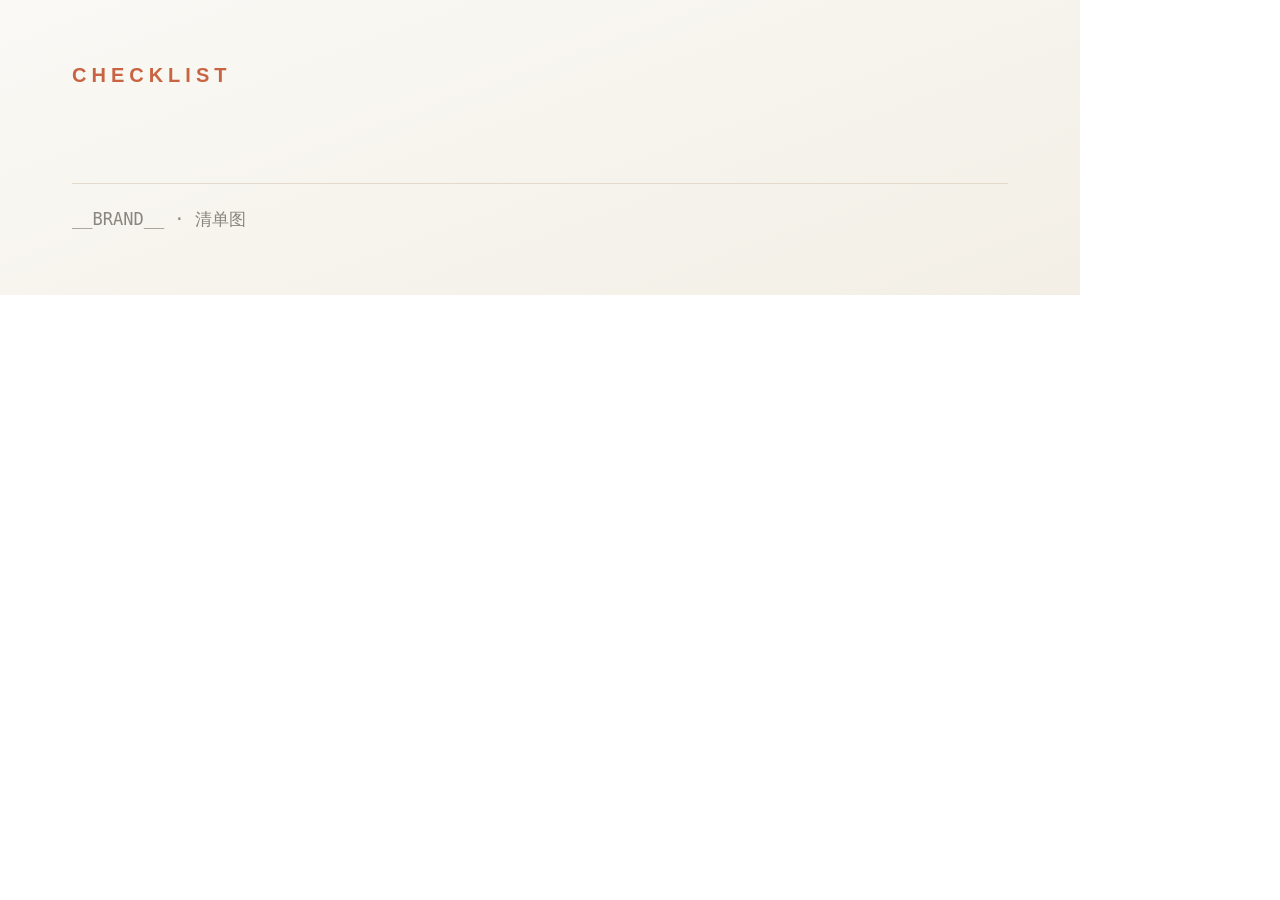
<file: skill/jzs-content-publisher/templates/figure/checklist.html>
﻿<!DOCTYPE html>
<html lang="zh-CN">
<head>
<meta charset="UTF-8">
<style>
:root{--bg:#FAF9F5;--fg:#141413;--muted:#87867F;--border:#E3DACC;--accent:#C96442;--accent-d:#B04A3F}
*{margin:0;padding:0;box-sizing:border-box}
body{background:transparent}
#figure{width:1080px;background:linear-gradient(160deg,#FAF9F5 0%,#F3EFE6 100%);
  font-family:"Microsoft YaHei","微软雅黑","PingFang SC",sans-serif;
  padding:64px 72px;color:var(--fg)}
.hd{margin-bottom:48px}
.hd .kick{font-size:20px;letter-spacing:.25em;color:var(--accent);font-weight:600;margin-bottom:14px}
.hd h1{font-family:"Microsoft YaHei","微软雅黑","PingFang SC",sans-serif;font-size:46px;font-weight:700;line-height:1.3}
.hd .sub{font-size:22px;color:var(--muted);margin-top:12px}
.items{display:flex;flex-direction:column;gap:20px}
.item{background:#fff;border:1px solid var(--border);border-radius:16px;
  padding:26px 30px;display:flex;gap:24px;align-items:flex-start}
.box{flex:0 0 40px;height:40px;border-radius:10px;border:3px solid var(--accent);
  display:flex;align-items:center;justify-content:center;margin-top:2px}
.box svg{width:22px;height:22px;stroke:var(--accent);stroke-width:3.5;fill:none}
.txt .t{font-size:27px;font-weight:700;line-height:1.5}
.txt .n{font-size:21px;color:var(--muted);margin-top:6px;line-height:1.6}
.foot{margin-top:48px;padding-top:24px;border-top:1px solid var(--border);
  font-size:17px;color:var(--muted);font-family:ui-monospace,Consolas,monospace}
</style>
</head>
<body>
<div id="figure">
  <div class="hd">
    <div class="kick">CHECKLIST</div>
    <h1 id="title"></h1>
    <div class="sub" id="subtitle"></div>
  </div>
  <div class="items" id="items"></div>
  <div class="foot">__BRAND__ · 清单图</div>
</div>
<script>
const D = /*__DATA__*/;
document.getElementById('title').textContent = D.title || '';
document.getElementById('subtitle').textContent = D.subtitle || '';
const box = document.getElementById('items');
const tick = '<svg viewBox="0 0 24 24"><polyline points="4,13 9,18 20,6"/></svg>';
(D.items||[]).forEach(it=>{
  const el = document.createElement('div'); el.className='item';
  el.innerHTML = `<div class="box">${tick}</div><div class="txt"><div class="t"></div><div class="n"></div></div>`;
  el.querySelector('.t').textContent = it.text||'';
  el.querySelector('.n').textContent = it.note||'';
  box.appendChild(el);
});
</script>
</body>
</html>
</file>
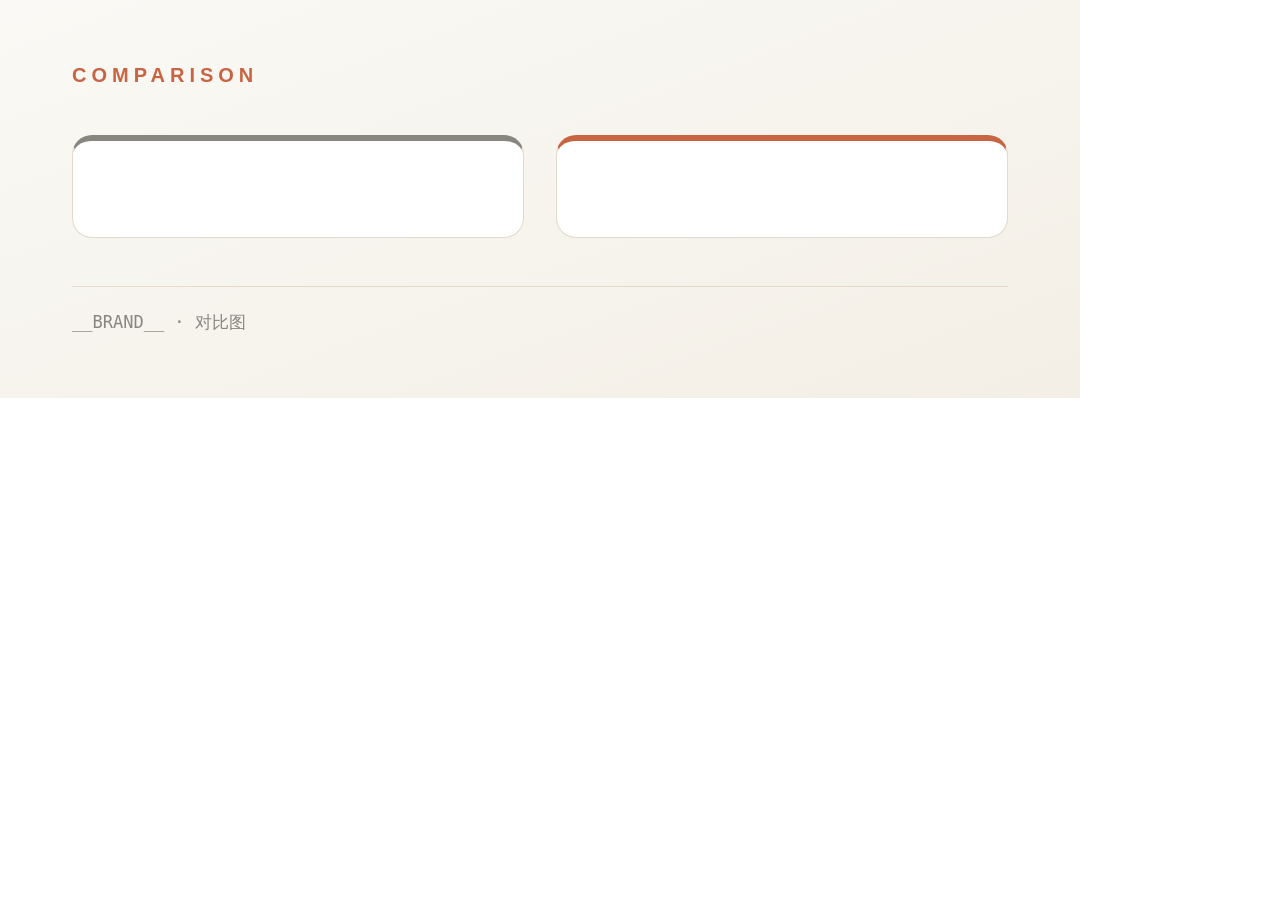
<file: skill/jzs-content-publisher/templates/figure/compare.html>
﻿<!DOCTYPE html>
<html lang="zh-CN">
<head>
<meta charset="UTF-8">
<style>
:root{--bg:#FAF9F5;--fg:#141413;--muted:#87867F;--border:#E3DACC;--accent:#C96442;--accent-d:#B04A3F}
*{margin:0;padding:0;box-sizing:border-box}
body{background:transparent}
#figure{width:1080px;background:linear-gradient(160deg,#FAF9F5 0%,#F3EFE6 100%);
  font-family:"Microsoft YaHei","微软雅黑","PingFang SC",sans-serif;
  padding:64px 72px;color:var(--fg)}
.hd{margin-bottom:48px}
.hd .kick{font-size:20px;letter-spacing:.25em;color:var(--accent);font-weight:600;margin-bottom:14px}
.hd h1{font-family:"Microsoft YaHei","微软雅黑","PingFang SC",sans-serif;font-size:46px;font-weight:700;line-height:1.3}
.hd .sub{font-size:22px;color:var(--muted);margin-top:12px}
.cols{display:flex;gap:32px}
.col{flex:1;background:#fff;border:1px solid var(--border);border-radius:20px;padding:36px 32px}
.col.right{border-top:6px solid var(--accent)}
.col.left{border-top:6px solid var(--muted)}
.col .name{font-size:30px;font-weight:700;margin-bottom:24px;font-family:"Microsoft YaHei","微软雅黑","PingFang SC",sans-serif}
.col.right .name{color:var(--accent-d)}
.col ul{list-style:none}
.col li{font-size:23px;line-height:1.65;padding:12px 0 12px 34px;position:relative;
  border-bottom:1px dashed var(--border)}
.col li:last-child{border-bottom:none}
.col li::before{content:"";position:absolute;left:4px;top:24px;width:10px;height:10px;
  border-radius:50%;background:var(--border)}
.col.right li::before{background:var(--accent)}
.foot{margin-top:48px;padding-top:24px;border-top:1px solid var(--border);
  font-size:17px;color:var(--muted);font-family:ui-monospace,Consolas,monospace}
</style>
</head>
<body>
<div id="figure">
  <div class="hd">
    <div class="kick">COMPARISON</div>
    <h1 id="title"></h1>
    <div class="sub" id="subtitle"></div>
  </div>
  <div class="cols">
    <div class="col left"><div class="name" id="lname"></div><ul id="litems"></ul></div>
    <div class="col right"><div class="name" id="rname"></div><ul id="ritems"></ul></div>
  </div>
  <div class="foot">__BRAND__ · 对比图</div>
</div>
<script>
const D = /*__DATA__*/;
document.getElementById('title').textContent = D.title || '';
document.getElementById('subtitle').textContent = D.subtitle || '';
document.getElementById('lname').textContent = (D.left||{}).name || '';
document.getElementById('rname').textContent = (D.right||{}).name || '';
function fill(id, items){
  const ul = document.getElementById(id);
  (items||[]).forEach(t=>{ const li=document.createElement('li'); li.textContent=t; ul.appendChild(li); });
}
fill('litems',(D.left||{}).items); fill('ritems',(D.right||{}).items);
</script>
</body>
</html>
</file>
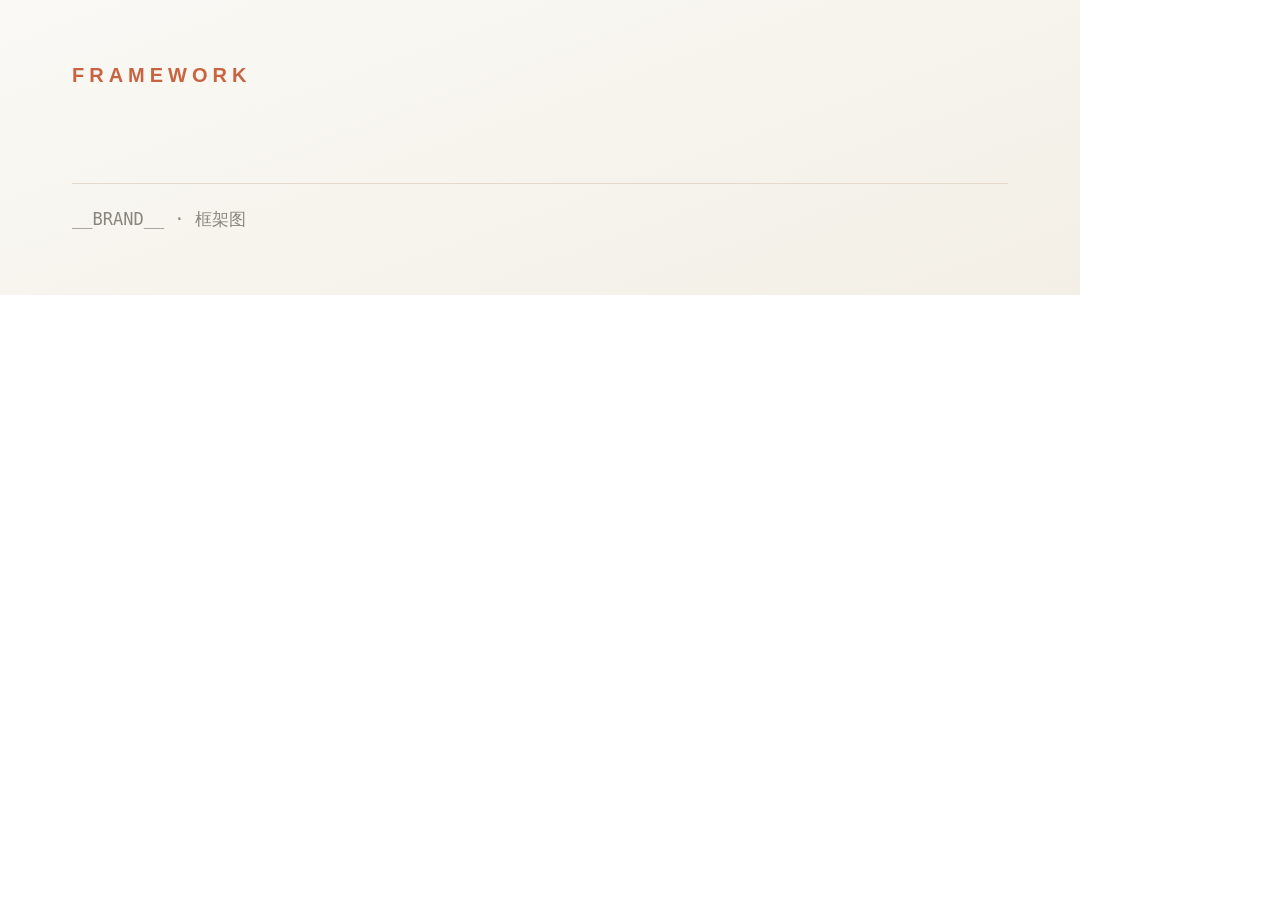
<file: skill/jzs-content-publisher/templates/figure/flow.html>
﻿<!DOCTYPE html>
<html lang="zh-CN">
<head>
<meta charset="UTF-8">
<style>
:root{--bg:#FAF9F5;--fg:#141413;--muted:#87867F;--border:#E3DACC;--accent:#C96442;--accent-d:#B04A3F}
*{margin:0;padding:0;box-sizing:border-box}
body{background:transparent}
#figure{width:1080px;background:linear-gradient(160deg,#FAF9F5 0%,#F3EFE6 100%);
  font-family:"Microsoft YaHei","微软雅黑","PingFang SC",sans-serif;
  padding:64px 72px;color:var(--fg)}
.hd{margin-bottom:48px}
.hd .kick{font-size:20px;letter-spacing:.25em;color:var(--accent);font-weight:600;margin-bottom:14px}
.hd h1{font-family:"Microsoft YaHei","微软雅黑","PingFang SC",sans-serif;font-size:46px;font-weight:700;line-height:1.3}
.hd .sub{font-size:22px;color:var(--muted);margin-top:12px}
.steps{display:flex;flex-direction:column;gap:0}
.step{display:flex;gap:32px;align-items:flex-start;position:relative;padding-bottom:40px}
.step:last-child{padding-bottom:0}
.step:not(:last-child)::before{content:"";position:absolute;left:31px;top:64px;bottom:0;
  width:2px;background:var(--border)}
.num{flex:0 0 64px;height:64px;border-radius:50%;background:var(--accent);color:#fff;
  font-size:28px;font-weight:700;display:flex;align-items:center;justify-content:center;
  font-family:ui-monospace,Consolas,monospace}
.body{padding-top:6px}
.body .label{font-size:30px;font-weight:700;margin-bottom:8px}
.body .desc{font-size:23px;color:var(--muted);line-height:1.7}
.foot{margin-top:48px;padding-top:24px;border-top:1px solid var(--border);
  font-size:17px;color:var(--muted);font-family:ui-monospace,Consolas,monospace}
</style>
</head>
<body>
<div id="figure">
  <div class="hd">
    <div class="kick" id="kick">FRAMEWORK</div>
    <h1 id="title"></h1>
    <div class="sub" id="subtitle"></div>
  </div>
  <div class="steps" id="steps"></div>
  <div class="foot">__BRAND__ · 框架图</div>
</div>
<script>
const D = /*__DATA__*/;
document.getElementById('title').textContent = D.title || '';
document.getElementById('subtitle').textContent = D.subtitle || '';
const box = document.getElementById('steps');
(D.steps||[]).forEach((s,i)=>{
  const el = document.createElement('div'); el.className='step';
  el.innerHTML = `<div class="num">${String(i+1).padStart(2,'0')}</div>
    <div class="body"><div class="label"></div><div class="desc"></div></div>`;
  el.querySelector('.label').textContent = s.label||'';
  el.querySelector('.desc').textContent = s.desc||'';
  box.appendChild(el);
});
</script>
</body>
</html>
</file>
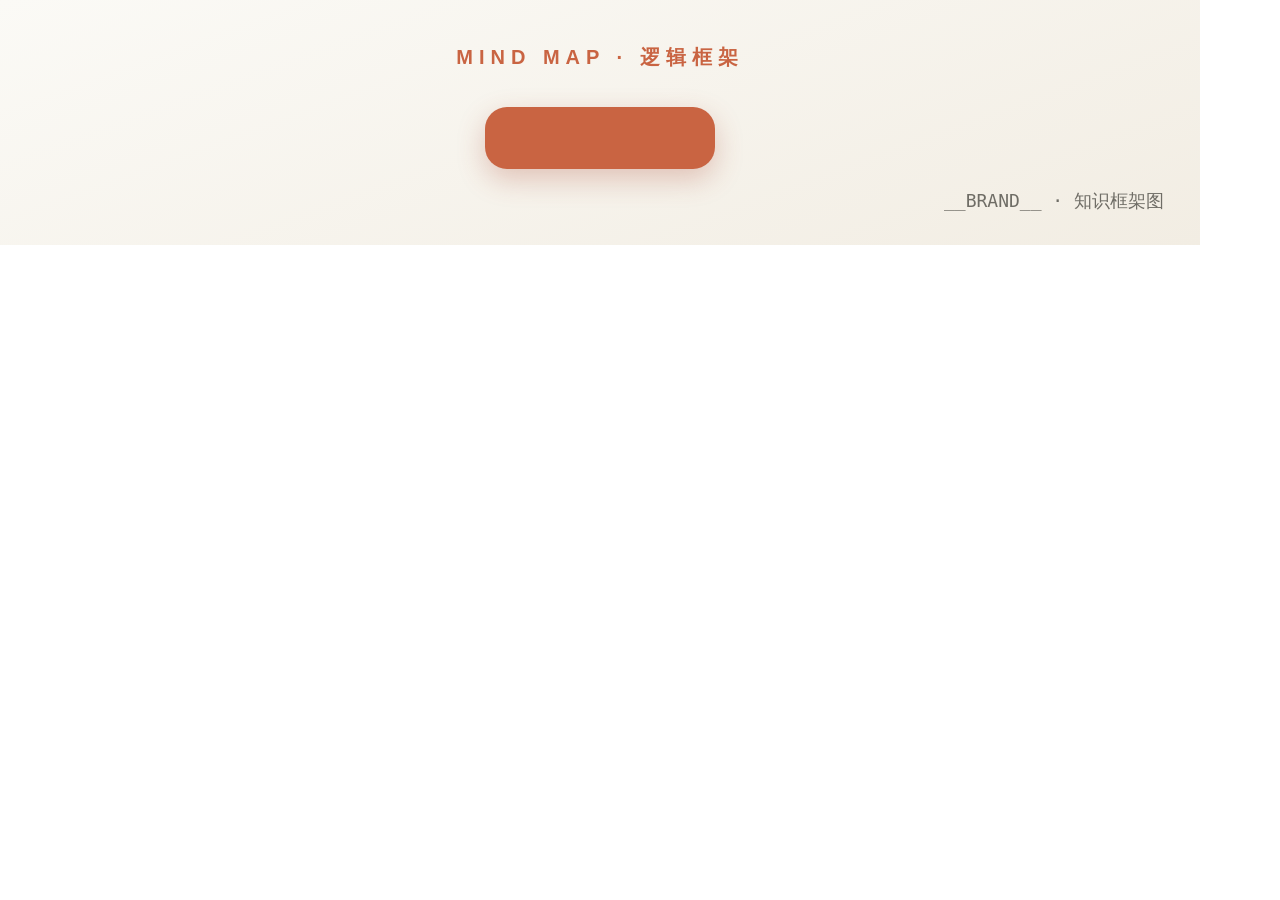
<file: skill/jzs-content-publisher/templates/figure/mindmap.html>
<!DOCTYPE html>
<html lang="zh-CN">
<head>
<meta charset="UTF-8">
<style>
:root{--fg:#141413;--muted:#6f6d66;--line:#d9cfc0;--accent:#C96442;--accent-d:#A8432F;--card:#fff;
  --c1:#C96442;--c2:#2F6F8F;--c3:#5B8C51;--c4:#8A5BA8;--c5:#B8862B;--c6:#4E6A8A}
*{margin:0;padding:0;box-sizing:border-box}
body{background:transparent}
#figure{width:1200px;position:relative;background:linear-gradient(160deg,#FBFAF6 0%,#F2EDE3 100%);
  font-family:"Microsoft YaHei","微软雅黑","PingFang SC",sans-serif;padding:44px 36px 32px;color:var(--fg)}
.hd{text-align:center;margin-bottom:36px}
.hd .kick{font-size:20px;letter-spacing:.3em;color:var(--accent);font-weight:700;margin-bottom:10px}
.hd h1{font-size:52px;font-weight:800;line-height:1.3}
.hd .sub{font-size:26px;color:var(--muted);margin-top:10px}
.map{display:grid;grid-template-columns:1fr 230px 1fr;column-gap:64px;align-items:center;position:relative}
.col{display:flex;flex-direction:column;gap:26px;position:relative;z-index:2}
.root{position:relative;z-index:2;background:var(--accent);color:#fff;border-radius:22px;padding:26px 16px;text-align:center;
  box-shadow:0 10px 28px rgba(169,67,47,.28)}
.root .rt{font-size:38px;font-weight:800;line-height:1.35}
.root .rn{font-size:22px;opacity:.9;margin-top:10px;line-height:1.5}
.br{background:var(--card);border-radius:16px;border-top:6px solid var(--bc);padding:18px 18px 16px;
  box-shadow:0 4px 16px rgba(60,40,20,.08)}
.br .bt{display:flex;align-items:baseline;gap:8px;font-size:32px;font-weight:800;color:var(--bc);line-height:1.3}
.br .bt .tag{font-size:18px;font-weight:700;color:#fff;background:var(--bc);border-radius:20px;padding:2px 10px;white-space:nowrap}
.br .bn{font-size:22px;color:var(--muted);margin-top:6px;line-height:1.5}
.br ul{list-style:none;margin-top:12px;display:flex;flex-direction:column;gap:9px}
.br li{position:relative;padding-left:20px;font-size:25px;line-height:1.5}
.br li::before{content:"";position:absolute;left:2px;top:.62em;width:8px;height:8px;border-radius:50%;background:var(--bc)}
.br li b{color:var(--bc)}
.br li .k{font-weight:700}
.br li .v{color:var(--muted)}
svg.links{position:absolute;inset:0;z-index:1;overflow:visible;pointer-events:none}
svg.links path{fill:none;stroke-width:4;stroke-linecap:round;opacity:.75}
.rel{position:absolute;z-index:3;transform:translate(-50%,-50%);background:#FBF8F2;border:2px solid;border-radius:14px;padding:1px 10px;font-size:19px;font-weight:700;white-space:nowrap}
.takeaway{margin-top:34px;background:#1f1d1a;color:#fff;border-radius:14px;padding:20px 26px;font-size:30px;line-height:1.6;text-align:center}
.takeaway b{color:#F2B79F}
.foot{margin-top:20px;font-size:18px;color:var(--muted);text-align:right;font-family:ui-monospace,Consolas,monospace}
</style>
</head>
<body>
<div id="figure">
  <div class="hd"><div class="kick">MIND MAP · 逻辑框架</div><h1 id="title"></h1><div class="sub" id="subtitle"></div></div>
  <div class="map" id="map">
    <div class="col" id="left"></div>
    <div class="root" id="root"><div class="rt" id="rt"></div><div class="rn" id="rn"></div></div>
    <div class="col" id="right"></div>
    <svg class="links" id="links"></svg>
  </div>
  <div class="takeaway" id="takeaway" hidden></div>
  <div class="foot">__BRAND__ · 知识框架图</div>
</div>
<script>
const D = /*__DATA__*/;
const COLORS = ["var(--c1)","var(--c2)","var(--c3)","var(--c4)","var(--c5)","var(--c6)"];
const RAW = ["#C96442","#2F6F8F","#5B8C51","#8A5BA8","#B8862B","#4E6A8A"];
const $ = (id) => document.getElementById(id);
const esc = (s) => String(s ?? "").replace(/[&<>"]/g, (c) => ({"&":"&amp;","<":"&lt;",">":"&gt;",'"':"&quot;"}[c]));
// **x** -> bold accent; "关键词：说明" -> key/value
const fmt = (s) => {
  s = esc(s).replace(/\*\*([^*]+)\*\*/g, "<b>$1</b>");
  const m = s.match(/^([^：:]{1,14})[：:](.+)$/);
  return m ? `<span class="k">${m[1]}</span>：<span class="v">${m[2]}</span>` : s;
};
$("title").textContent = D.title || "";
$("subtitle").textContent = D.subtitle || "";
$("rt").textContent = D.root || D.title || "";
$("rn").textContent = D.root_note || "";
if (D.takeaway) { const t = $("takeaway"); t.hidden = false; t.innerHTML = fmt(D.takeaway); }
const brs = (D.branches || []).slice(0, 6);
const half = Math.ceil(brs.length / 2);
brs.forEach((b, i) => {
  const el = document.createElement("div"); el.className = "br"; el.style.setProperty("--bc", COLORS[i % 6]);
  el.dataset.i = i;
  const kids = (b.children || []).slice(0, 5).map((c) => {
    const txt = typeof c === "string" ? c : (c.label || "") + (c.note ? "：" + c.note : "");
    return `<li>${fmt(txt)}</li>`;
  }).join("");
  el.innerHTML = `<div class="bt">${b.tag ? `<span class="tag">${esc(b.tag)}</span>` : ""}<span>${esc(b.label)}</span></div>`
    + (b.note ? `<div class="bn">${fmt(b.note)}</div>` : "") + (kids ? `<ul>${kids}</ul>` : "");
  (i < half ? $("right") : $("left")).appendChild(el);
});
// connectors: root -> each branch (curved), relation label on the curve
requestAnimationFrame(() => {
  const map = $("map").getBoundingClientRect(), r = $("root").getBoundingClientRect(), svg = $("links");
  svg.setAttribute("width", map.width); svg.setAttribute("height", map.height);
  let out = ""; const labels = [];
  document.querySelectorAll(".br").forEach((el) => {
    const i = +el.dataset.i, b = el.getBoundingClientRect(), right = b.left > r.left;
    const x1 = (right ? r.right : r.left) - map.left, y1 = r.top + r.height / 2 - map.top;
    const x2 = (right ? b.left : b.right) - map.left, y2 = b.top + Math.min(40, b.height / 2) - map.top;
    const mx = (x1 + x2) / 2;
    out += `<path d="M${x1},${y1} C${mx},${y1} ${mx},${y2} ${x2},${y2}" stroke="${RAW[i % 6]}"/>`;
    out += `<circle cx="${x2}" cy="${y2}" r="7" fill="${RAW[i % 6]}"/>`;
    const rel = brs[i].relation;
    if (rel) labels.push({x: mx, y: (y1 + y2) / 2, t: String(rel).slice(0, 5), c: RAW[i % 6]});
  });
  svg.innerHTML = out;
  // relation labels: HTML chips above the cards, centred on the curve midpoint, nudged apart if they collide
  labels.sort((a, b) => a.y - b.y);
  for (let k = 1; k < labels.length; k++) {
    const p = labels[k - 1], q = labels[k];
    if (Math.abs(p.x - q.x) < 60 && q.y - p.y < 34) q.y = p.y + 34;
  }
  labels.forEach((l) => {
    const d = document.createElement("div"); d.className = "rel"; d.textContent = l.t;
    d.style.cssText = `left:${l.x}px;top:${l.y}px;color:${l.c};border-color:${l.c}`;
    $("map").appendChild(d);
  });
  document.body.dataset.ready = "1";
});
</script>
</body>
</html>
</file>
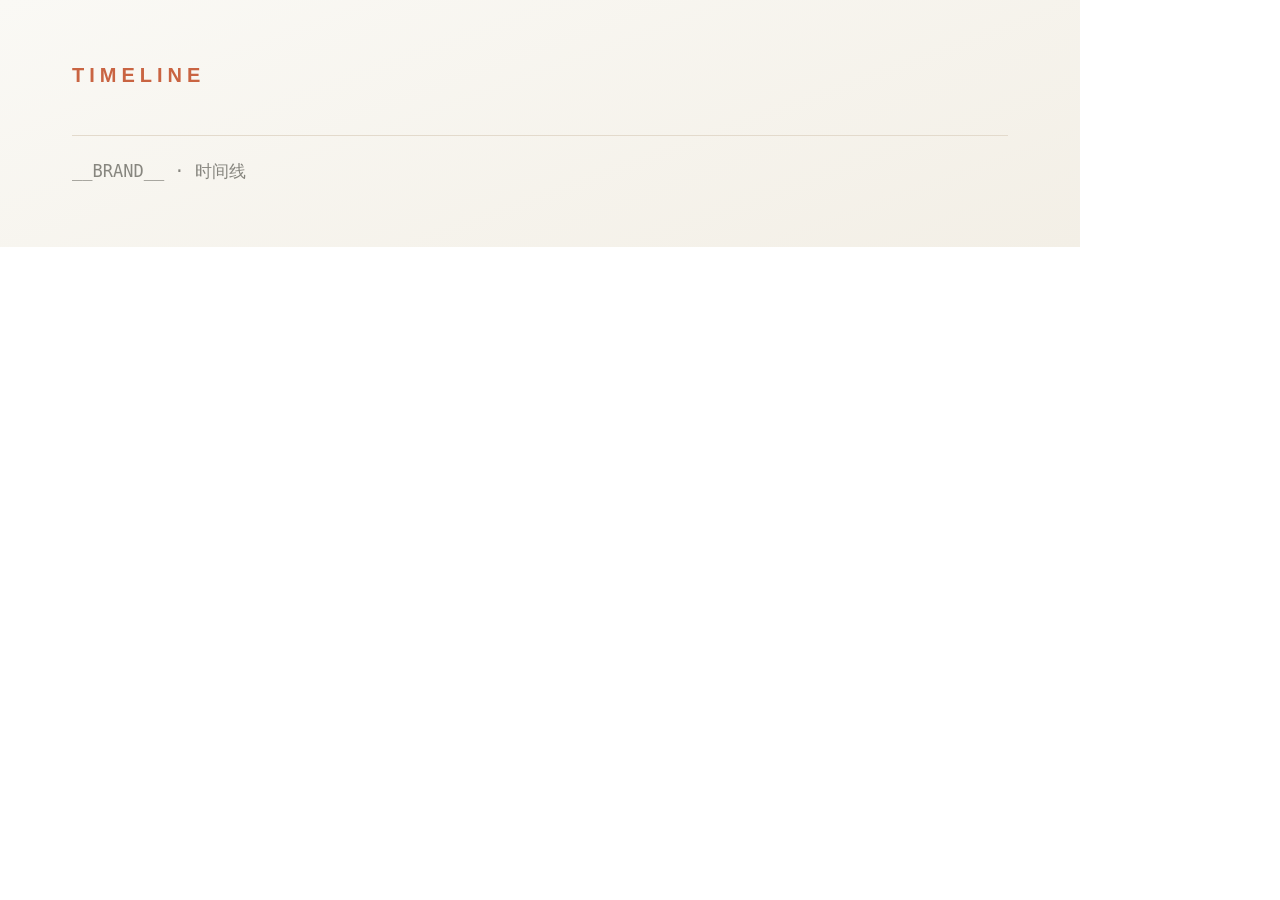
<file: skill/jzs-content-publisher/templates/figure/timeline.html>
﻿<!DOCTYPE html>
<html lang="zh-CN">
<head>
<meta charset="UTF-8">
<style>
:root{--bg:#FAF9F5;--fg:#141413;--muted:#87867F;--border:#E3DACC;--accent:#C96442;--accent-d:#B04A3F}
*{margin:0;padding:0;box-sizing:border-box}
body{background:transparent}
#figure{width:1080px;background:linear-gradient(160deg,#FAF9F5 0%,#F3EFE6 100%);
  font-family:"Microsoft YaHei","微软雅黑","PingFang SC",sans-serif;
  padding:64px 72px;color:var(--fg)}
.hd{margin-bottom:48px}
.hd .kick{font-size:20px;letter-spacing:.25em;color:var(--accent);font-weight:600;margin-bottom:14px}
.hd h1{font-family:"Microsoft YaHei","微软雅黑","PingFang SC",sans-serif;font-size:46px;font-weight:700;line-height:1.3}
.hd .sub{font-size:22px;color:var(--muted);margin-top:12px}
.line{position:relative;padding-left:44px}
.line::before{content:"";position:absolute;left:9px;top:10px;bottom:10px;width:2px;background:var(--border)}
.ev{position:relative;padding-bottom:40px}
.ev:last-child{padding-bottom:0}
.ev::before{content:"";position:absolute;left:-44px;top:8px;width:20px;height:20px;
  border-radius:50%;background:var(--bg);border:4px solid var(--accent)}
.ev .date{font-family:ui-monospace,Consolas,monospace;font-size:21px;color:var(--accent-d);
  font-weight:700;margin-bottom:8px}
.ev .text{font-size:25px;line-height:1.65}
.foot{margin-top:48px;padding-top:24px;border-top:1px solid var(--border);
  font-size:17px;color:var(--muted);font-family:ui-monospace,Consolas,monospace}
</style>
</head>
<body>
<div id="figure">
  <div class="hd">
    <div class="kick">TIMELINE</div>
    <h1 id="title"></h1>
    <div class="sub" id="subtitle"></div>
  </div>
  <div class="line" id="events"></div>
  <div class="foot">__BRAND__ · 时间线</div>
</div>
<script>
const D = /*__DATA__*/;
document.getElementById('title').textContent = D.title || '';
document.getElementById('subtitle').textContent = D.subtitle || '';
const box = document.getElementById('events');
(D.events||[]).forEach(e=>{
  const el = document.createElement('div'); el.className='ev';
  el.innerHTML = '<div class="date"></div><div class="text"></div>';
  el.querySelector('.date').textContent = e.date||'';
  el.querySelector('.text').textContent = e.text||'';
  box.appendChild(el);
});
</script>
</body>
</html>
</file>
